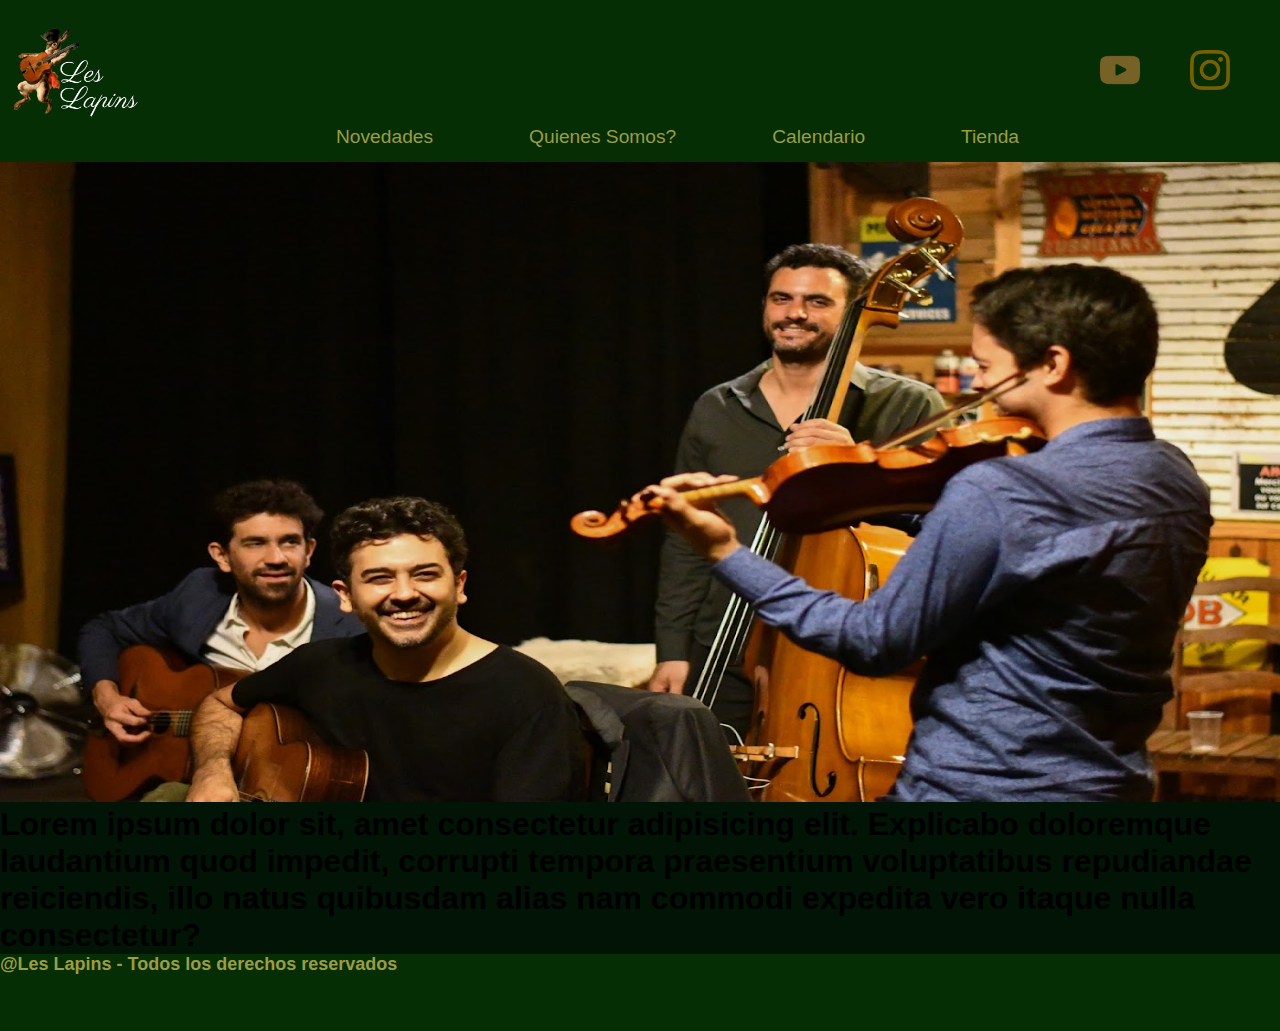
<file: index.html>
<!DOCTYPE html>
<html lang="en">
<head>
    <meta charset="UTF-8">
    <meta http-equiv="X-UA-Compatible" content="IE=edge">
    <meta name="viewport" content="width=device-width, initial-scale=1.0">
    <title>Les Lapins - Home</title>
    <link rel="icon" href="./media/favicon.ico">
    <link rel="stylesheet" href="./styles/styles.css">
    </head>
    <body>
      <header>
          <img class="logo" src="./media/Les Lapins5.png" alt="#">
          <img class="redesHeader" src="./media/instagram-new-2016-glyph-logo-84CB825424-seeklogo.com.png" alt="#">
          <img class="redesHeader" src="./media/152810.png" alt="">
      </header>
      <nav>
          <ul>
              <li><a href="./sites/novedades.html">Novedades</a></li>
              <li><a href="./sites/quienesSomos.html">Quienes Somos?</a></li>
              <li><a href="./sites/calendario.html">Calendario</a></li>
              <li><a href="./sites/tienda.html">Tienda</a></li>
              <li><a href="./sites/contrataciones.html">Contrataciones</a></li>
          </ul>
          
      </nav>
      <main>
          <section>
          <img class="fotoPrincipal" src="./media/ALE_5918.jpg" alt="#">
          <h1>Lorem ipsum dolor sit, amet consectetur adipisicing elit. Explicabo doloremque laudantium quod impedit, corrupti tempora praesentium voluptatibus repudiandae reiciendis, illo natus quibusdam alias nam commodi expedita vero itaque nulla consectetur?</h1>
          </section>
      </main>
      <footer>
          <h1>@Les Lapins - Todos los derechos reservados</h1>
      </footer>
  </body>
      <script src="index.js"></script> 
    </body>

   
</html>
</file>
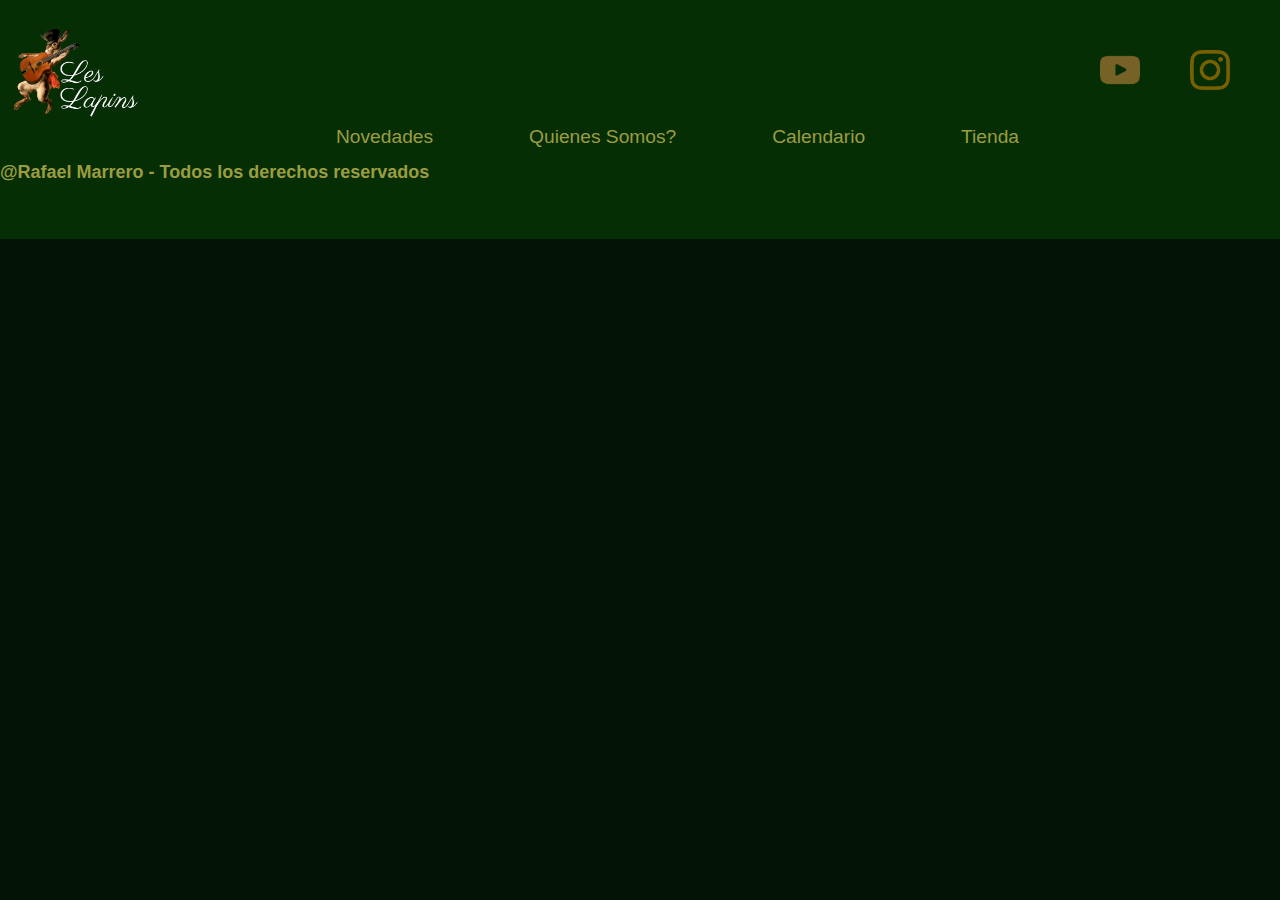
<file: sites/calendario.html>
<!DOCTYPE html>
<html lang="en">
<head>
    <meta charset="UTF-8">
    <meta http-equiv="X-UA-Compatible" content="IE=edge">
    <meta name="viewport" content="width=device-width, initial-scale=1.0">
    <title>Les Lapins - Tienda</title>
    <link rel="icon" href="../media/favicon.ico">
    <link rel="stylesheet" href="../styles/styles.css">
    
    </head>
    <body>
      <header>
          <img class="logo" src="../media/Les Lapins5.png" alt="#">
          <img class="redesHeader" src="../media/instagram-new-2016-glyph-logo-84CB825424-seeklogo.com.png" alt="#">
          <img class="redesHeader" src="../media/152810.png" alt="">
      </header>
      <nav>
          <ul>
              <li><a href="/sites/novedades.html">Novedades</a></li>
              <li><a href="/sites/quienesSomos.html">Quienes Somos?</a></li>
              <li><a href="/sites/calendario.html">Calendario</a></li>
              <li><a href="/sites/tienda.html">Tienda</a></li>
              <li><a href="/sites/contrataciones.html">Contrataciones</a></li>
          </ul>
          
      </nav>
      
        
     
      <footer>
          <h1>@Rafael Marrero - Todos los derechos reservados</h1>
      </footer>
  </body>
      
  <script src="../index.js"></script> 

   
</html>
</file>
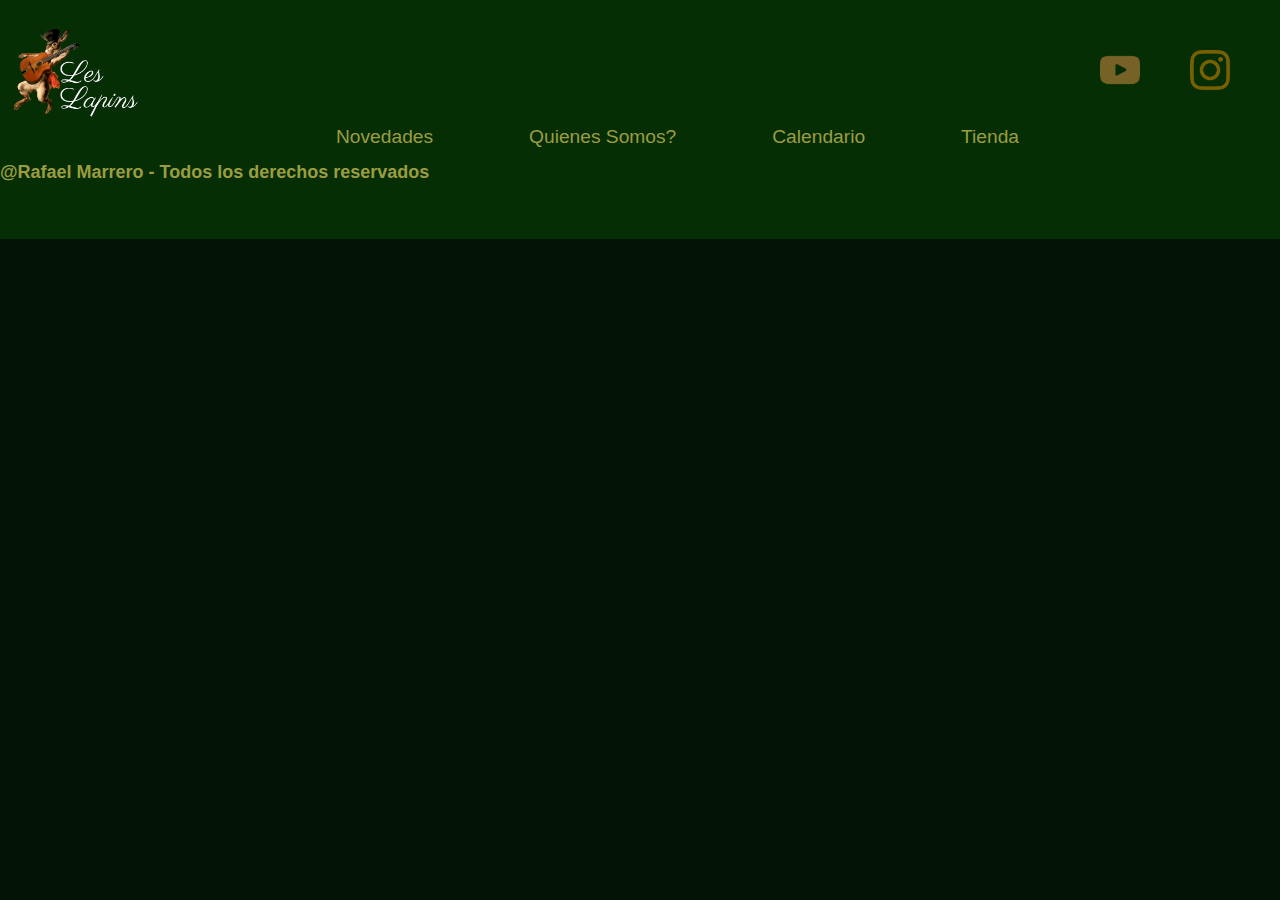
<file: sites/contrataciones.html>
<!DOCTYPE html>
<html lang="en">
<head>
    <meta charset="UTF-8">
    <meta http-equiv="X-UA-Compatible" content="IE=edge">
    <meta name="viewport" content="width=device-width, initial-scale=1.0">
    <title>Les Lapins - Tienda</title>
    <link rel="icon" href="../media/favicon.ico">
    <link rel="stylesheet" href="../styles/styles.css">
    
    </head>
    <body>
      <header>
          <img class="logo" src="../media/Les Lapins5.png" alt="#">
          <img class="redesHeader" src="../media/instagram-new-2016-glyph-logo-84CB825424-seeklogo.com.png" alt="#">
          <img class="redesHeader" src="../media/152810.png" alt="">
      </header>
      <nav>
          <ul>
              <li><a href="/sites/novedades.html">Novedades</a></li>
              <li><a href="/sites/quienesSomos.html">Quienes Somos?</a></li>
              <li><a href="/sites/calendario.html">Calendario</a></li>
              <li><a href="/sites/tienda.html">Tienda</a></li>
              <li><a href="/sites/contrataciones.html">Contrataciones</a></li>
          </ul>
          
      </nav>
      
       
      <footer>
          <h1>@Rafael Marrero - Todos los derechos reservados</h1>
      </footer>
  </body>
      
  <script src="../index.js"></script> 

   
</html>
</file>
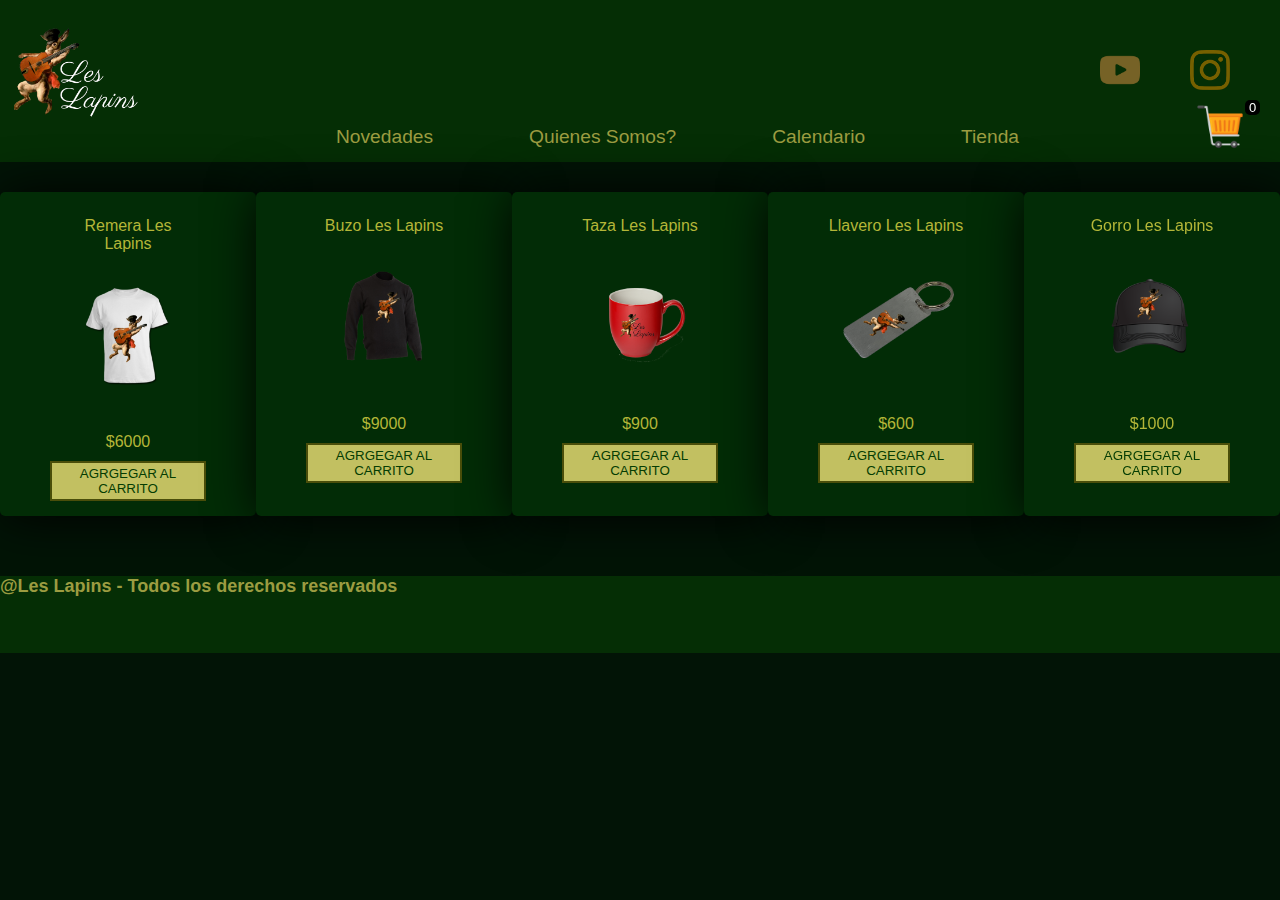
<file: sites/tienda.html>
<!DOCTYPE html>
<html lang="en">
<head>
    <meta charset="UTF-8">
    <meta http-equiv="X-UA-Compatible" content="IE=edge">
    <meta name="viewport" content="width=device-width, initial-scale=1.0">
    <title>Les Lapins - Tienda</title>
    <link rel="icon" href="../media/favicon.ico">
    <link rel="stylesheet" href="../styles/styles.css">
    
    </head>
    <body>
      <header>
          <a href="../index.html"><img class="logo" src="../media/Les Lapins5.png" alt="#" ></a>
          <img class="redesHeader" src="../media/instagram-new-2016-glyph-logo-84CB825424-seeklogo.com.png" alt="#">
          <img class="redesHeader" src="../media/152810.png" alt="">
      </header>
      <nav>
          <ul>
              <li><a href="/sites/novedades.html">Novedades</a></li>
              <li><a href="/sites/quienesSomos.html">Quienes Somos?</a></li>
              <li><a href="/sites/calendario.html">Calendario</a></li>
              <li><a href="/sites/tienda.html">Tienda</a></li>
              <li><a href="/sites/contrataciones.html">Contrataciones</a></li>
          </ul>
          <a class='cart' href="#">
            <img class="cartIcon" src="../media/cart.png" alt="foto del carrito" >
            <span id="cartCounter"></span>
          </a>
      </nav>
      
        <div id="container">
 
        </div>
     
      <footer>
          <h1>@Les Lapins - Todos los derechos reservados</h1>
      </footer>
  </body>
      
  <script src="../index.js"></script> 

   
</html>
</file>
<file: styles/styles.css>
*{
    margin: 0;
    padding: 0;
    box-sizing: border-box;
}


#container{
    display: grid;
    grid-template-columns: 1fr 1fr 1fr 1fr 1fr;
    gap: 20;
    margin: 0 auto;
    margin-top: 30px;
}

.card{
    max-width: 300px;
    min-height: 310px;
    position: relative;
    padding: 15px 50px;
    margin: 0 auto;
    margin-bottom: 60px;
    border-radius: 5px;
    background: #022c06;
    box-shadow: 2px 2px 50px rgb(0, 0, 0);
}

.imgProducto{
    position: relative;
    width: 100%;
    
}

p{
    color: #b4b638;
    text-align: center;
    padding: 10px;
}


.btnAgregar{
    height: 40px;
    padding: 0 15px;
    border: 2px solid #4a4e0a;
    background: #c2c061;
    color: #053d03;
    
}
.btnAgregar:hover{
    background: #726f0f;
    color: #021406;
}
.btnAgregar:active{
    background: #0c5015;
}


.cart{
    position: fixed;
    right: 35px;
    top: 100px
}

.cartIcon{
    width: 50px;
}

#cartCounter{
    position: absolute;
    width: 15px;
    height: 15px;
    color: white;
    background: black;
    border-radius: 5px;
    font-family: Arial, Helvetica, sans-serif;
    font-size: 13px;
    text-align: center;
}

.tableContainer{
    display: flex;
    justify-content: center;
}



.imgProdCart{
    width: 80px;
    margin: 3px;
    border-radius: 5px;
}

.detallesTabla{
    display: flex;
    flex-direction: row;
    align-items: center;
}

.trash{
    width: 30px;
}

.nombreProd{
    padding-left: 10px;
}

.txtTotal{
    text-align: right;
    padding: 10px;
}

.txtTabla{
    padding: 10px;
    font-size: 20px;
}

.btnTerminar{
    padding: 10px 20px;
    border-radius: 25px;
    text-decoration: none;
    color: #0c5769;
    font-family: Lato-Black;
    transition: 0.5s ease;
    border: none;
}

.btnTerminar:hover{
    color: #E9EEF2;
    background: #a38684;
}

body{
    margin:0;
    padding:0;
    font-family: 'Lucida Sans', 'Lucida Sans Regular', 'Lucida Grande', 'Lucida Sans Unicode', Geneva, Verdana, sans-serif;
    background-color: #021406;

}

.logo{
    min-width: 150px;
    max-width: 10vw;
    
}
header{
    background-color: rgb(5, 46, 5);
    height: 7rem;
    }

.redesHeader{
    width: 40px;
    float: right;
    margin-top: 50px;
    margin-right: 50px;
}


nav ul{
    list-style-type:none;
    height: 50px;
    margin-top:0;
    padding-top: 0;
    
    overflow: hidden;
    background-color: rgb(5, 46, 5);
    padding-left: 25vw;
    margin-bottom: 0;
}

nav ul li{
    float: left;
    padding-right:5vw ;
    
}

li a{
    display: block;
    color: rgb(156, 156, 65);
    text-align: center;
    padding: 14px 16px;
    text-decoration: none;
    font-size: larger;
    font-family: 'Lucida Sans', 'Lucida Sans Regular', 'Lucida Grande', 'Lucida Sans Unicode', Geneva, Verdana, sans-serif;
}

.fotoPrincipal{
    width: 100%;
    height: 50vw;
    
}



footer{
    background-color:  rgb(5, 46, 5);
    height: 4.8rem;
    color: rgb(156, 156, 65);
    font-size: xx-small;
    position:sticky;
    
}
</file>
